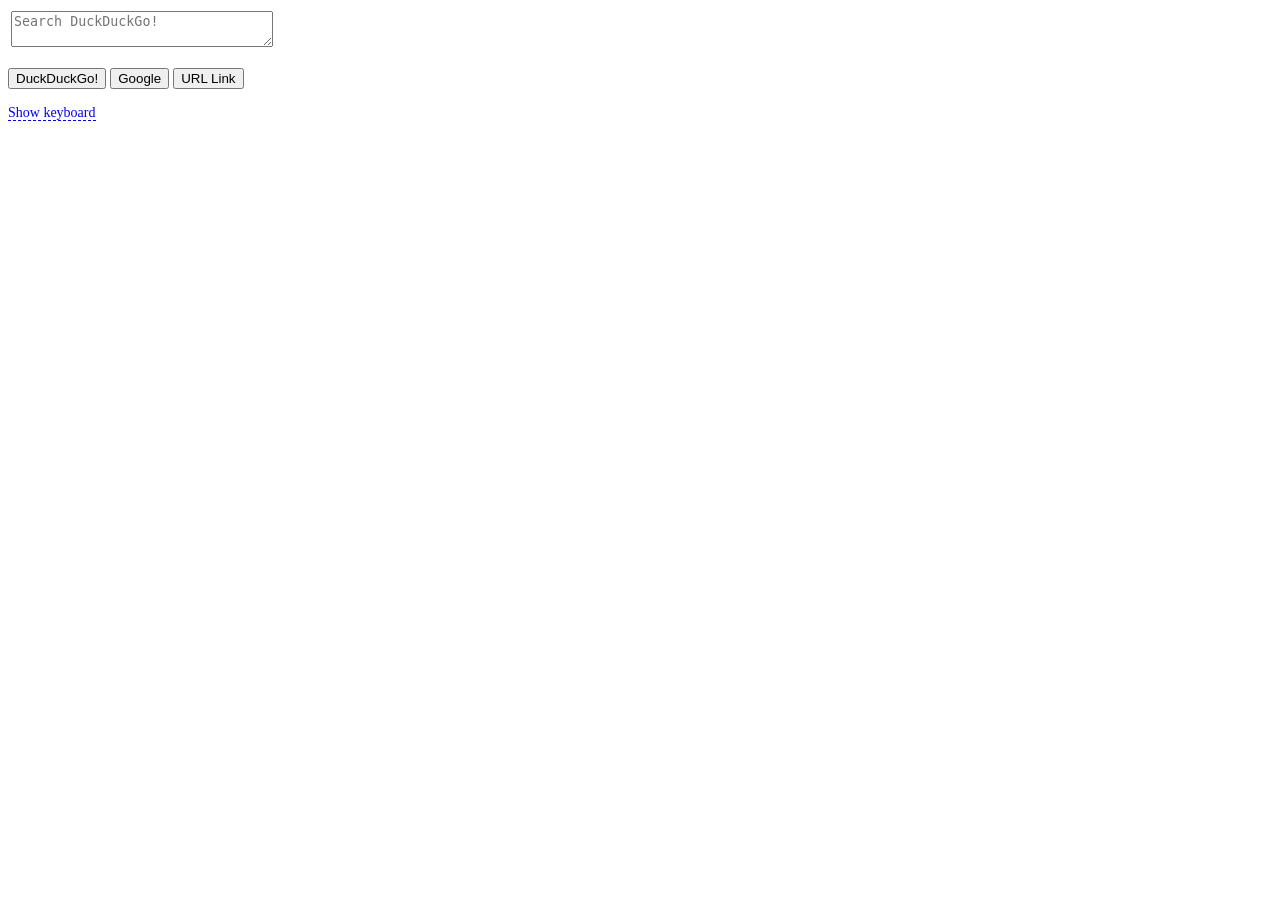
<file: search/index.html>
<HTML>
 <HEAD>
  <SCRIPT type="text/javascript" src="vkboard.js"></SCRIPT>
  <SCRIPT><!--

   // This example shows the very basic installation
   // of the Virtual Keyboard.
   // 
   // 'keyb_change' and 'keyb_callback' functions
   // do all the job here.

   var opened = false, vkb = null, text = null;

   function keyb_change()
   {
     document.getElementById("switch").innerHTML = (opened ? "Show keyboard" : "Hide keyboard");
     opened = !opened;

     if(opened && !vkb)
     {
       // Note: all parameters, starting with 3rd, in the following
       // expression are equal to the default parameters for the
       // VKeyboard object. The only exception is 15th parameter
       // (flash switch), which is false by default.

       vkb = new VKeyboard("keyboard",    // container's id
                           keyb_callback, // reference to the callback function
                           false,          // create the arrow keys or not? (this and the following params are optional)
                           false,          // create up and down arrow keys? 
                           false,         // reserved
                           false,          // create the numpad or not?
                           "",            // font name ("" == system default)
                           "20px",        // font size in px
                           "#000",        // font color
                           "#F00",        // font color for the dead keys
                           "#FFF",        // keyboard base background color
                           "#FFF",        // keys' background color
                           "#DDD",        // background color of switched/selected item
                           "#777",        // border color
                           "#CCC",        // border/font color of "inactive" key (key with no value/disabled)
                           "#FFF",        // background color of "inactive" key (key with no value/disabled)
                           "#F77",        // border color of the language selector's cell
                           true,          // show key flash on click? (false by default)
                           "#CC3300",     // font color during flash
                           "#FF9966",     // key background color during flash
                           "#CC3300",     // key border color during flash
                           false,         // embed VKeyboard into the page?
                           true,          // use 1-pixel gap between the keys?
                           0);            // index(0-based) of the initial layout
     }
     else
       vkb.Show(opened);

     text = document.getElementById("textfield");
     text.focus();
     if(document.attachEvent)
       text.attachEvent("onblur", backFocus);
   }

   function backFocus()
   {
     if(opened)
     {
       var l = text.value.length;

       setRange(text, l, l);

       text.focus();
     }
   }

   // Callback function:
   function keyb_callback(ch)
   {
     var val = text.value;

     switch(ch)
     {
       case "BackSpace":
         var min = (val.charCodeAt(val.length - 1) == 10) ? 2 : 1;
         text.value = val.substr(0, val.length - min);
         break;

       case "Enter":
         text.value += "\n";
         break;

       default:
         text.value += ch;
     }
   }

   function setRange(ctrl, start, end)
   {
     if(ctrl.setSelectionRange) // Standard way (Mozilla, Opera, ...)
     {
       ctrl.setSelectionRange(start, end);
     }
     else // MS IE
     {
       var range;

       try
       {
         range = ctrl.createTextRange();
       }
       catch(e)
       {
         try
         {
           range = document.body.createTextRange();
           range.moveToElementText(ctrl);
         }
         catch(e)
         {
           range = null;
         }
       }

       if(!range) return;

       range.collapse(true);
       range.moveStart("character", start);
       range.moveEnd("character", end - start);
       range.select();
     }
   }

 //--></SCRIPT></HEAD>

 <BODY>

  <TABLE border="0" width="60%">
   <TR>
     <TD width="100px"><TEXTAREA placeholder="Search DuckDuckGo!" id="textfield" rows="2" cols="30"></TEXTAREA></TD>

   </TR>
  </TABLE>
     <br>
     <button type="button" id="search">DuckDuckGo!</button>
     <button type="button" id="search2">Google</button> 
     <button type="button" id="urlsearch">URL Link</button> 
     <script>
         document.getElementById('search').onclick = function() {
            let inputVal = document.getElementById("textfield").value;
            let array = inputVal.split(' ');
            let sreachKeyword = "";
            for (let i = 0; i < array.length; i++) {
                if(sreachKeyword!=""){
                    sreachKeyword = sreachKeyword + "+" + array[i];
                    console.log(sreachKeyword);  
                }else{
                    sreachKeyword = array[i];
                }
            }
            var url =  'https://duckduckgo.com/?q=' + sreachKeyword;
            window.open(url, '_blank');
         };
         document.getElementById('search2').onclick = function() {
            let inputVal = document.getElementById("textfield").value;
            let array = inputVal.split(' ');
            let sreachKeyword = "";
            for (let i = 0; i < array.length; i++) {
                if(sreachKeyword!=""){
                    sreachKeyword = sreachKeyword + "+" + array[i];
                    console.log(sreachKeyword);  
                }else{
                    sreachKeyword = array[i];
                }
            }
            var url =  'https://www.google.com/search?q=' + sreachKeyword;
            window.open(url, '_blank');
         };
         document.getElementById('urlsearch').onclick = function() {
            let inputVal = document.getElementById("textfield").value;
            var url = "https://" + inputVal;
            window.open(url, '_blank');
         };
     </script>

  <P><A href="javascript:keyb_change()" onclick="javascript:blur()" id="switch" style="font-family:Tahoma;font-size:14px;text-decoration:none;border-bottom: 1px dashed #0000F0;color:#0000F0">Show keyboard</A></P>

  <DIV id="keyboard"></DIV>

</BODY></HTML>
</file>
